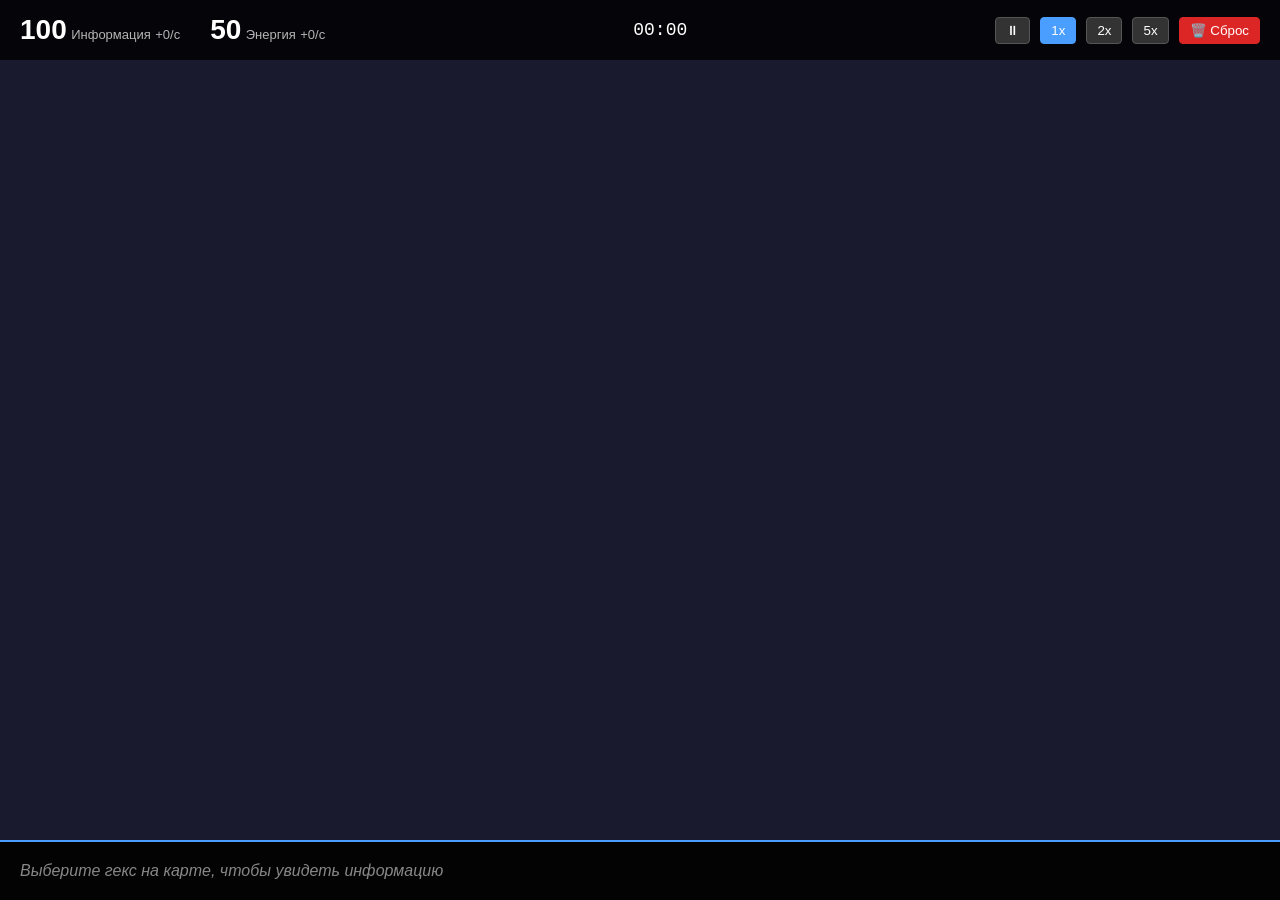
<file: WeaveNet/index.html>
<!DOCTYPE html>
<html lang="ru">
<head>
    <meta charset="UTF-8">
    <meta name="viewport" content="width=device-width, initial-scale=1.0">
    <title>WeaveNet - Свободный Сигнал</title>
    <!-- Заглушка favicon через data URI, чтобы избежать запроса файла и ошибки 404 -->
    <link rel="icon" href="data:image/svg+xml,<svg xmlns=%22http://www.w3.org/2000/svg%22 viewBox=%220 0 100 100%22><text y=%22.9em%22 font-size=%2290%22>📡</text></svg>">
    <style>
        * {
            margin: 0;
            padding: 0;
            box-sizing: border-box;
        }
        
        body {
            font-family: 'Segoe UI', Tahoma, Geneva, Verdana, sans-serif;
            overflow: hidden;
            background: #1a1a2e;
        }
        
        #game-container {
            width: 100vw;
            height: 100vh;
            position: relative;
        }
        
        #top-bar {
            position: absolute;
            top: 0;
            left: 0;
            right: 0;
            height: 60px;
            background: rgba(0, 0, 0, 0.8);
            display: flex;
            align-items: center;
            justify-content: space-between;
            padding: 0 20px;
            z-index: 100;
            color: white;
        }
        
        .resource-group {
            display: flex;
            gap: 30px;
        }
        
        .resource {
            display: flex;
            flex-direction: column;
            align-items: center;
        }
        
        .resource-value {
            font-size: 28px;
            font-weight: bold;
        }
        
        .resource-label {
            font-size: 13px;
            opacity: 0.7;
        }
        
        .info-positive { color: #4ade80; }
        .info-negative { color: #f87171; }
        
        .controls-group {
            display: flex;
            gap: 10px;
            align-items: center;
        }
        
        .speed-btn {
            padding: 5px 10px;
            background: #333;
            border: 1px solid #555;
            color: white;
            cursor: pointer;
            border-radius: 4px;
            transition: all 0.2s;
        }
        
        .speed-btn:hover, .speed-btn.active {
            background: #4a9eff;
            border-color: #4a9eff;
        }
        
        #timer {
            font-family: monospace;
            font-size: 18px;
            min-width: 80px;
            text-align: center;
        }
        
        #canvas-container {
            width: 100%;
            height: calc(100% - 60px);
            overflow: hidden;
        }
        
        canvas {
            display: block;
        }
        
        #bottom-panel {
            position: absolute;
            bottom: 0;
            left: 0;
            right: 0;
            height: 60px;
            background: rgba(0, 0, 0, 0.9);
            border-top: 2px solid #4a9eff;
            padding: 10px 20px;
            z-index: 100;
            color: white;
            display: flex;
            gap: 20px;
            align-items: center;
        }
        
        #hex-info {
            flex: 1;
            display: flex;
            flex-direction: row;
            gap: 15px;
            align-items: center;
            font-size: 13px;
        }
        
        .hex-info-title {
            font-size: 14px;
            font-weight: bold;
            color: #4a9eff;
            white-space: nowrap;
            margin-right: 10px;
        }
        
        .hex-info-row {
            display: inline-flex;
            gap: 8px;
            align-items: center;
            white-space: nowrap;
        }
        
        .hex-info-label {
            color: #aaa;
            white-space: nowrap;
        }
        
        .hex-info-value {
            color: #fff;
            font-weight: 500;
            min-width: 30px;
        }
        
        #hex-actions {
            display: flex;
            flex-direction: row;
            gap: 10px;
            justify-content: center;
            align-items: center;
            min-width: 150px;
        }
        
        .action-btn {
            padding: 10px 20px;
            border: none;
            border-radius: 6px;
            cursor: pointer;
            font-size: 14px;
            font-weight: 500;
            transition: all 0.2s;
        }
        
        .btn-primary {
            background: #4a9eff;
            color: white;
        }
        
        .btn-primary:hover {
            background: #3a8eef;
        }
        
        .btn-danger {
            background: #dc2626;
            color: white;
        }
        
        .btn-danger:hover {
            background: #b91c1c;
        }
        
        .btn-disabled {
            background: #555;
            color: #888;
            cursor: not-allowed;
        }
        
        #no-selection-message {
            display: flex;
            align-items: center;
            justify-content: center;
            height: 100%;
            color: #888;
            font-style: italic;
        }
        
        .hidden {
            display: none !important;
        }
        
        #context-panel {
            position: absolute;
            bottom: 20px;
            right: 20px;
            width: 320px;
            max-width: calc(100vw - 40px);
            max-height: calc(100vh - 100px);
            overflow-y: auto;
            background: rgba(0, 0, 0, 0.95);
            border: 2px solid #4a9eff;
            border-radius: 8px;
            padding: 15px;
            color: white;
            display: none;
            z-index: 100;
            box-shadow: 0 4px 20px rgba(0, 0, 0, 0.8);
        }
        
        #context-panel.visible {
            display: block;
        }
        
        .panel-title {
            font-size: 16px;
            font-weight: bold;
            margin-bottom: 10px;
            padding-bottom: 10px;
            border-bottom: 1px solid #444;
            word-wrap: break-word;
            overflow-wrap: break-word;
        }
        
        .panel-row {
            display: flex;
            justify-content: space-between;
            margin-bottom: 8px;
            font-size: 13px;
            gap: 10px;
        }
        
        .panel-row span:first-child {
            flex-shrink: 0;
            min-width: 100px;
        }
        
        .panel-row span:last-child {
            text-align: right;
            word-break: break-word;
            flex-shrink: 1;
        }
        
        .panel-buttons {
            display: flex;
            gap: 8px;
            margin-top: 15px;
            flex-wrap: wrap;
            justify-content: center;
        }
        
        .panel-btn {
            flex: 1 1 auto;
            min-width: 100px;
            padding: 10px 12px;
            border: none;
            border-radius: 4px;
            cursor: pointer;
            font-size: 13px;
            transition: all 0.2s;
            white-space: nowrap;
            overflow: hidden;
            text-overflow: ellipsis;
        }
        
        .btn-mode { background: #4a9eff; color: white; }
        .btn-mode:hover { background: #3a8eef; }
        
        .btn-demolish { background: #dc2626; color: white; font-weight: bold; }
        .btn-demolish:hover { background: #b91c1c; }
        
        .btn-close { 
            position: absolute;
            top: 10px;
            right: 10px;
            background: rgba(255, 255, 255, 0.2);
            border: none;
            color: white;
            font-size: 20px;
            cursor: pointer;
            border-radius: 4px;
            width: 30px;
            height: 30px;
            display: flex;
            align-items: center;
            justify-content: center;
            transition: all 0.2s;
            z-index: 101;
            flex-shrink: 0;
        }
        .btn-close:hover { background: rgba(255, 255, 255, 0.4); }
        
        /* [ЧТО] Улучшенные стили для tooltip с автоматическим позиционированием снизу для элементов вверху экрана. */
        /* [ЗАЧЕМ] Предотвращает выход подсказок за пределы экрана, размещая их под элементами в верхней панели. */
        /* [ERROR] Ошибка 1 - наложение интерфейса (всплывающие окна показываются сверху за пределами окна браузера) -> ИСПРАВЛЕНО */
        .tooltip {
            position: relative;
            display: inline-block;
        }
        
        .tooltip::after {
            content: attr(data-tooltip);
            position: absolute;
            left: 50%;
            top: 100%;
            transform: translateX(-50%);
            background: rgba(0, 0, 0, 0.98);
            color: white;
            padding: 10px 14px;
            border-radius: 6px;
            font-size: 12px;
            line-height: 1.4;
            max-width: min(280px, calc(100vw - 20px));
            width: max-content;
            white-space: normal;
            word-wrap: break-word;
            overflow-wrap: break-word;
            opacity: 0;
            visibility: hidden;
            transition: all 0.2s ease;
            z-index: 10000;
            box-shadow: 0 4px 16px rgba(0, 0, 0, 0.7);
            border: 1px solid #4a9eff;
            text-align: center;
            pointer-events: none;
            margin-top: 8px;
        }
        
        .tooltip:hover::after {
            opacity: 1;
            visibility: visible;
            top: 100%;
        }
        
        /* Стрелочка для tooltip (направлена вверх к элементу) */
        .tooltip::before {
            content: '';
            position: absolute;
            left: 50%;
            top: 100%;
            transform: translateX(-50%);
            border: 7px solid transparent;
            border-bottom-color: #4a9eff;
            opacity: 0;
            visibility: hidden;
            transition: all 0.2s ease;
            z-index: 10000;
            pointer-events: none;
            margin-top: 1px;
        }
        
        .tooltip:hover::before {
            opacity: 1;
            visibility: visible;
            top: 100%;
        }
    </style>
</head>
<body>
    <div id="game-container">
        <!-- Верхняя панель -->
        <div id="top-bar">
            <div class="resource-group">
                <div class="resource tooltip" data-tooltip="Основная валюта для строительства">
                    <span class="resource-value" id="info-value">100</span>
                    <span class="resource-label">Информация</span>
                    <span class="resource-label" id="info-rate">+0/с</span>
                </div>
                <div class="resource tooltip" data-tooltip="Ресурс для обслуживания строений">
                    <span class="resource-value" id="energy-value">50</span>
                    <span class="resource-label">Энергия</span>
                    <span class="resource-label" id="energy-rate">+0/с</span>
                </div>
            </div>
            
            <div id="timer" class="tooltip" data-tooltip="Время игры в свободном режиме">00:00</div>
            
            <div class="controls-group">
                <button class="speed-btn tooltip" data-speed="0" data-tooltip="Пауза">⏸</button>
                <button class="speed-btn active tooltip" data-speed="1" data-tooltip="Обычная скорость (1x)">1x</button>
                <button class="speed-btn tooltip" data-speed="2" data-tooltip="Ускоренная скорость (2x)">2x</button>
                <button class="speed-btn tooltip" data-speed="5" data-tooltip="Быстрая скорость (5x)">5x</button>
                <button class="speed-btn tooltip" id="reset-btn" data-tooltip="Сбросить весь прогресс игры" style="background: #dc2626; border-color: #dc2626;">🗑️ Сброс</button>
            </div>
        </div>
        
        <!-- Канвас для рендеринга -->
        <div id="canvas-container">
            <canvas id="game-canvas"></canvas>
        </div>
        
        <!-- Нижняя панель с информацией о гексе -->
        <div id="bottom-panel">
            <div id="no-selection-message">
                Выберите гекс на карте, чтобы увидеть информацию
            </div>
            <div id="hex-info" class="hidden">
                <div class="hex-info-title" id="hex-title">Гекс #0</div>
                <div class="hex-info-row">
                    <span class="hex-info-label">Координаты:</span>
                    <span class="hex-info-value" id="hex-coords">(0, 0)</span>
                </div>
                <div class="hex-info-row">
                    <span class="hex-info-label">Тип местности:</span>
                    <span class="hex-info-value" id="hex-terrain">Равнина</span>
                </div>
                <div class="hex-info-row">
                    <span class="hex-info-label">Постройка:</span>
                    <span class="hex-info-value" id="hex-building">Нет</span>
                </div>
                <div class="hex-info-row">
                    <span class="hex-info-label">Пользователей:</span>
                    <span class="hex-info-value" id="hex-users">0</span>
                </div>
                <div class="hex-info-row">
                    <span class="hex-info-label">Соседей:</span>
                    <span class="hex-info-value" id="hex-neighbors">0</span>
                </div>
            </div>
            <div id="hex-actions" class="hidden">
                <button class="action-btn btn-danger hidden" id="btn-demolish">Снести постройку</button>
            </div>
        </div>
        
        <!-- Контекстная панель (удалена - теперь панель построек сверху) -->
        <!-- <div id="context-panel">
            <button class="btn-close tooltip" onclick="closeContextPanel()" data-tooltip="Закрыть панель">×</button>
            <div class="panel-title" id="panel-title">Объект</div>
            <div id="panel-content"></div>
            <div class="panel-buttons" id="panel-buttons"></div>
        </div> -->
    </div>

    <!-- Модульная архитектура игры -->
    <script src="src/modules/hexGrid.js"></script>
    <script src="src/modules/buildings.js"></script>
    <script src="src/modules/buildingSystem.js"></script>
    <script src="src/modules/resourceManager.js"></script>
    <script src="src/modules/camera.js"></script>
    <script src="src/modules/userManager.js"></script>
    <script src="src/modules/networkManager.js"></script>
    <script src="src/modules/gridRenderer.js"></script>
    <script src="src/modules/game.js"></script>
</body>
</html>
</file>
